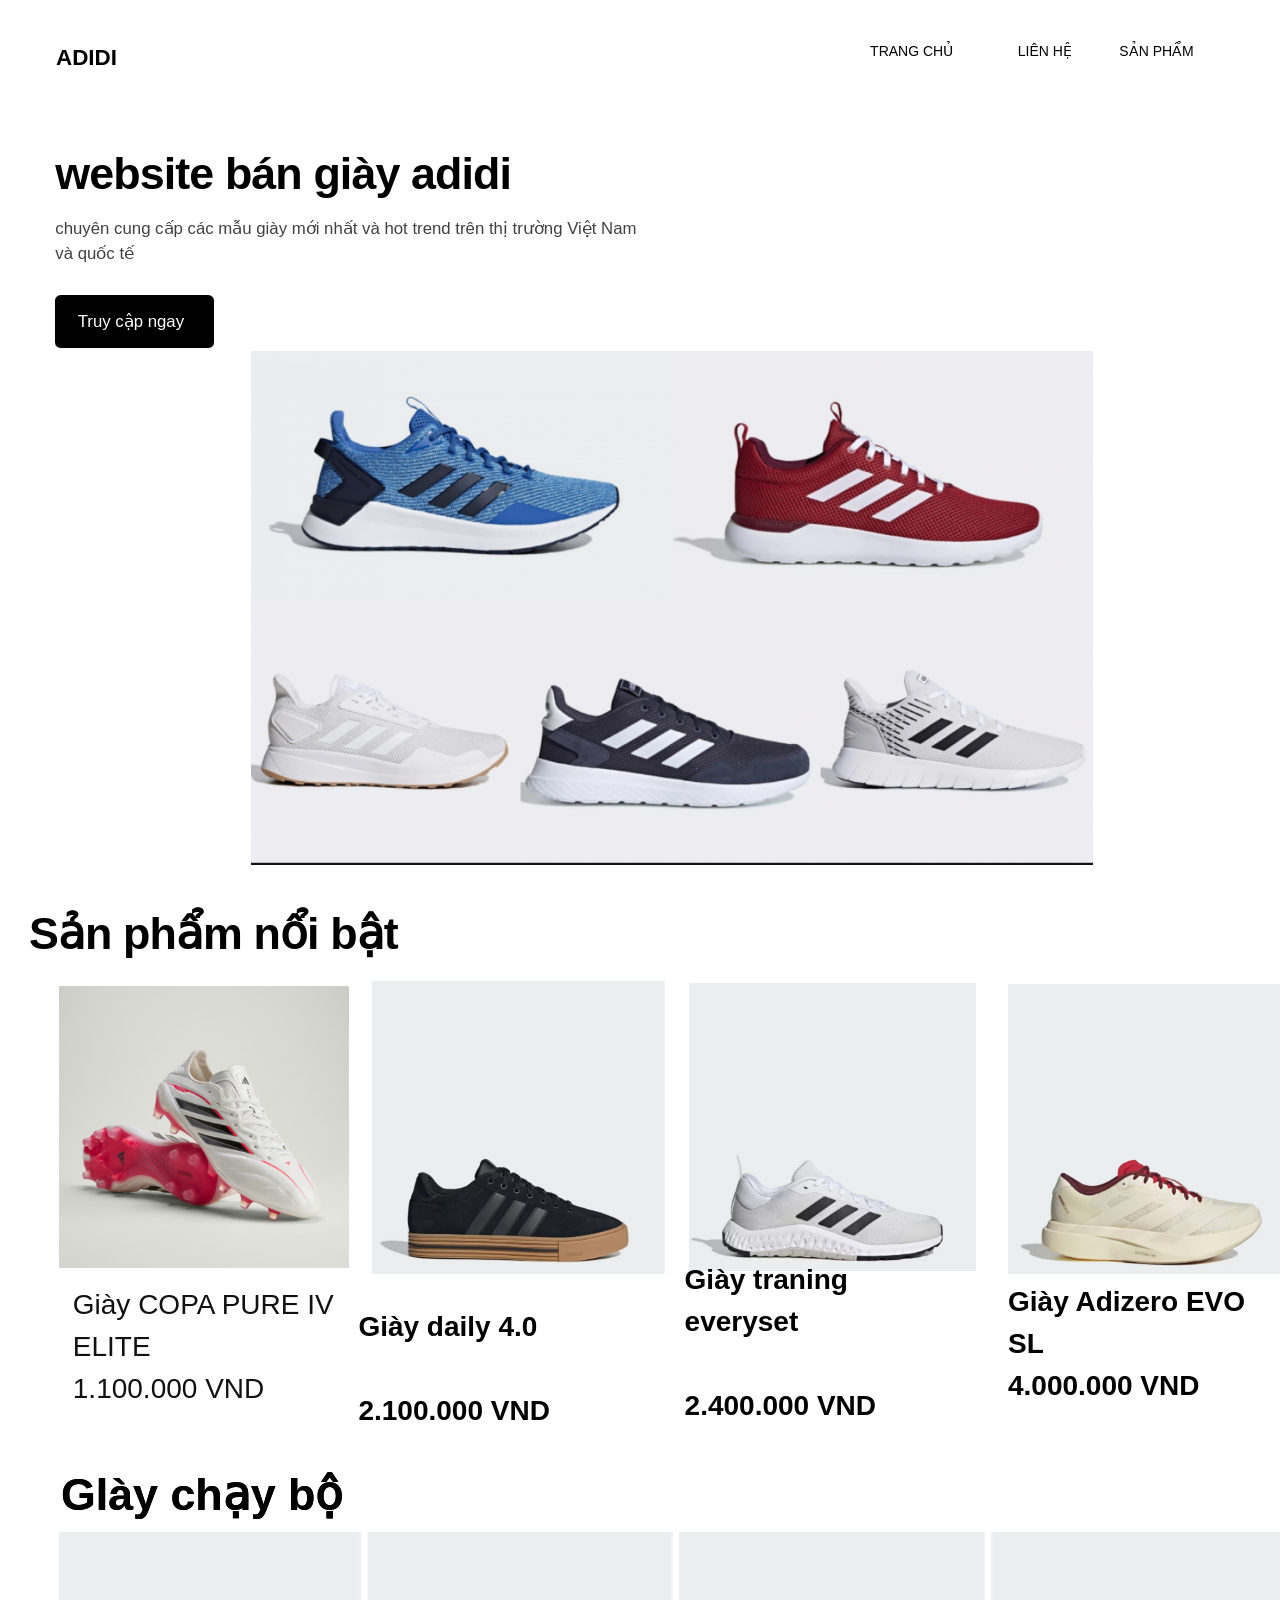
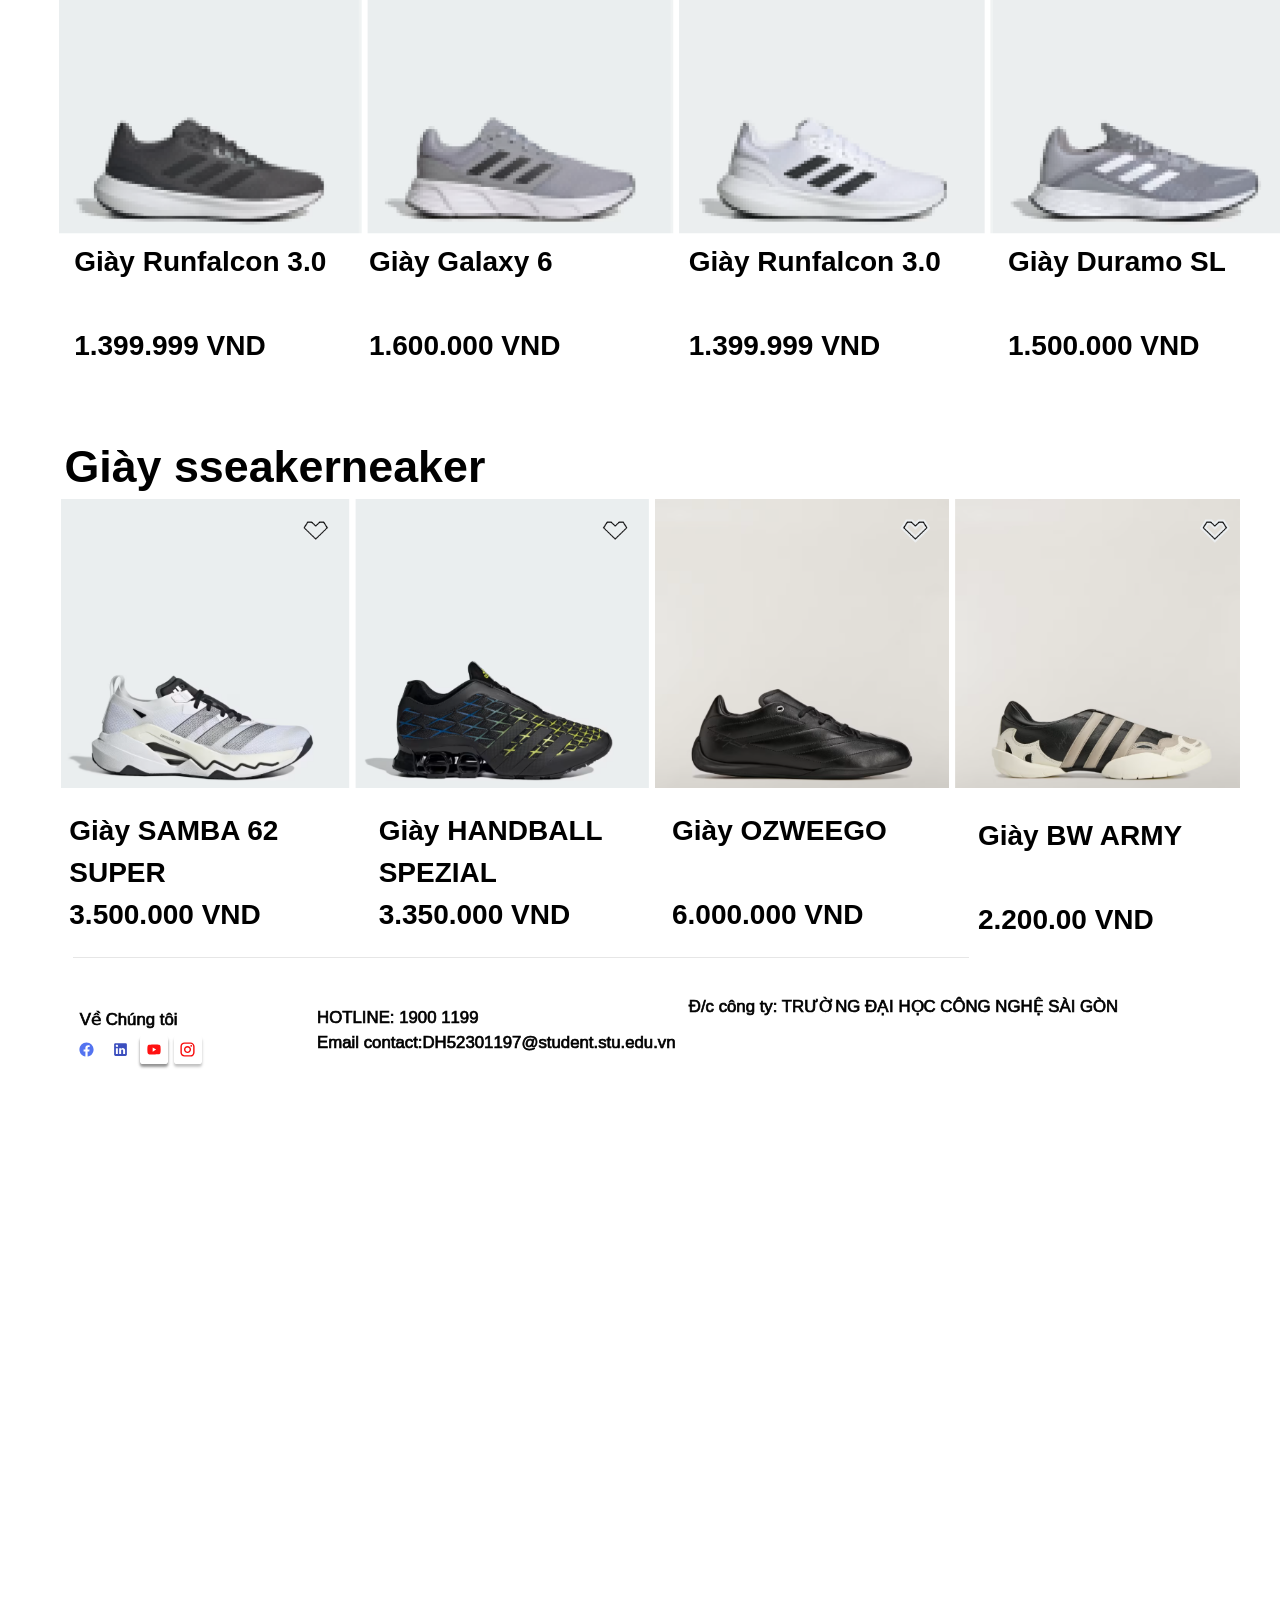
<file: index.html>
<!DOCTYPE html>
<html lang="en">
<head>
  <meta charset="UTF-8">
  <meta http-equiv="X-UA-Compatible" content="IE=edge">
  <meta name="viewport" content="width=device-width, initial-scale=1.0">
  <link rel="stylesheet" href="./vars.css">
  <link rel="stylesheet" href="./style.css">
  
  
  <style>
   a,
   button,
   input,
   select,
   h1,
   h2,
   h3,
   h4,
   h5,
   * {
       box-sizing: border-box;
       margin: 0;
       padding: 0;
       border: none;
       text-decoration: none;
       background: none;
   
       -webkit-font-smoothing: antialiased;
   }
   
   menu, ol, ul {
       list-style-type: none;
       margin: 0;
       padding: 0;
   }
   </style>
  <title>Document</title>
</head>
<body>
  <div class="landing-page">
    <div class="section-heading">Section heading</div>
    <div class="cards">
      <div class="customer-quote">
        <div class="a-terrific-piece-of-praise">“A terrific piece of praise”</div>
        <div class="avatar">
          <img class="avatar2" src="avatar1.png" />
          <div class="frame-2610301">
            <div class="name">Name</div>
            <div class="description">Description</div>
          </div>
        </div>
      </div>
      <div class="customer-quote2">
        <div class="a-fantastic-bit-of-feedback">
          “A fantastic bit of feedback”
        </div>
        <div class="avatar">
          <img class="avatar2" src="avatar3.png" />
          <div class="frame-2610301">
            <div class="name">Name</div>
            <div class="description">Description</div>
          </div>
        </div>
      </div>
      <div class="customer-quote2">
        <div class="a-genuinely-glowing-review">“A genuinely glowing review”</div>
        <div class="avatar">
          <img class="avatar2" src="avatar5.png" />
          <div class="frame-2610301">
            <div class="name">Name</div>
            <div class="description">Description</div>
          </div>
        </div>
      </div>
    </div>
    <div class="navigation-footer">
      <div class="social-icons">
        <div class="buttons-icon">
          <img class="icon" src="icon0.svg" />
        </div>
        <div class="buttons-icon">
          <img class="icon2" src="icon1.svg" />
        </div>
        <div class="buttons-icon2">
          <img class="icon3" src="icon2.svg" />
        </div>
        <div class="buttons-icon3">
          <img class="icon4" src="icon3.svg" />
        </div>
      </div>
      <div class="divider"></div>
      <div class="v-ch-ng-t-i">Về Chúng tôi</div>
      <div class="hotline-1900-1199-email-contact-dh-52301197-student-stu-edu-vn">
        HOTLINE: 1900 1199
        <br />
        Email contact:DH52301197@student.stu.edu.vn
      </div>
      <div class="c-c-ng-ty-tr-ng-i-h-c-c-ng-ngh-s-i-g-n">
        Đ/c công ty: TRƯỜNG ĐẠI HỌC CÔNG NGHỆ SÀI GÒN
      </div>
    </div>
    <div class="navigation">
      <div class="adidi">ADIDI</div>
      <div class="trang-ch">TRANG CHỦ</div>
      <div class="s-n-ph-m">SẢN PHẨM</div>
      <div class="li-n-h">LIÊN HỆ</div>
    </div>
    <div class="s-n-ph-m-n-i-b-t">Sản phẩm nổi bật</div>
    <div class="frame-1321317456">
      <img
        class="nh-ch-p-m-n-h-nh-2026-03-14-192230-1"
        src="nh-ch-p-m-n-h-nh-2026-03-14-192230-10.png"
      />
      <img
        class="nh-ch-p-m-n-h-nh-2026-03-14-130114-1"
        src="nh-ch-p-m-n-h-nh-2026-03-14-130114-10.png"
      />
      <img
        class="nh-ch-p-m-n-h-nh-2026-03-14-130318-1"
        src="nh-ch-p-m-n-h-nh-2026-03-14-130318-10.png"
      />
    </div>
    <div class="section">
      <div class="buttons">
        <div class="button">
          <div class="button2">Button</div>
        </div>
        <div class="button3">
          <div class="secondary-button">Secondary button</div>
        </div>
      </div>
      <div class="section-heading2">Section heading</div>
    </div>
    <div class="copy">
      <div class="page-title">
        <div class="website-b-n-gi-y-adidi">website bán giày adidi</div>
        <div
          class="chuy-n-cung-c-p-c-c-m-u-gi-y-m-i-nh-t-v-hot-trend-tr-n-th-tr-ng-vi-t-nam-v-qu-c-t"
        >
          chuyên cung cấp các mẫu giày mới nhất và hot trend trên thị trường Việt
          Nam và quốc tế
        </div>
      </div>
      <div class="truy-c-p-ngay">
        <div class="truy-c-p-ngay2">Truy cập ngay</div>
      </div>
    </div>
    <img
      class="nh-ch-p-m-n-h-nh-2026-03-14-125621-1"
      src="nh-ch-p-m-n-h-nh-2026-03-14-125621-10.png"
    />
    <div class="gi-y-copa-pure-iv-elite-1-100-000-vnd">
      Giày COPA PURE IV ELITE
      <br />
      1.100.000 VND
    </div>
    <div class="gi-y-daily-4-0-2-100-000-vnd">
      Giày daily 4.0
      <br />
      <br />
      2.100.000 VND
      <br />
    </div>
    <div class="gi-y-traning-everyset-2-400-000-vnd">
      Giày traning everyset
      <br />
      <br />
      2.400.000 VND
    </div>
    <div class="gi-y-ch-y-b">GIày chạy bộ</div>
    <div class="gi-y-ch-y-b">Giày chạy bộ</div>
    <img
      class="nh-ch-p-m-n-h-nh-2026-03-14-133407-1"
      src="nh-ch-p-m-n-h-nh-2026-03-14-133407-10.png"
    />
    <div class="gi-y-adizero-evo-sl-4-000-000-vnd">
      Giày Adizero EVO SL
      <br />
      4.000.000 VND
    </div>
    <img
      class="nh-ch-p-m-n-h-nh-2026-03-14-192423-1"
      src="nh-ch-p-m-n-h-nh-2026-03-14-192423-10.png"
    />
    <div class="gi-y-runfalcon-3-0-1-399-999-vnd">
      Giày Runfalcon 3.0
      <br />
      <br />
      1.399.999 VND
    </div>
    <div class="gi-y-galaxy-6-1-600-000-vnd">
      Giày Galaxy 6
      <br />
      <br />
      1.600.000 VND
    </div>
    <div class="gi-y-runfalcon-3-0-1-399-999-vnd2">
      Giày Runfalcon 3.0
      <br />
      <br />
      1.399.999 VND
    </div>
    <div class="gi-y-duramo-sl-1-500-000-vnd">
      Giày Duramo SL
      <br />
      <br />
      1.500.000 VND
    </div>
    <div class="gi-y-sseakerneaker">Giày sseakerneaker</div>
    <div class="gi-y-samba-62-super-3-500-000-vnd">
      Giày SAMBA 62 SUPER
      <br />
      3.500.000 VND
    </div>
    <div class="gi-y-handball-spezial-3-350-000-vnd">
      Giày HANDBALL SPEZIAL
      <br />
      3.350.000 VND
    </div>
    <div class="gi-y-ozweego-6-000-000-vnd">
      Giày OZWEEGO
      <br />
      <br />
      6.000.000 VND
    </div>
    <div class="gi-y-bw-army-2-200-00-vnd">
      Giày BW ARMY
      <br />
      <br />
      2.200.00 VND
    </div>
    <img class="image-4" src="image-40.png" />
  </div>
  
</body>
</html>
</file>
<file: vars.css>
/* Figma Styles of your File */
:root {
  /* Colors */
  /* Fonts */
  --text-font-family: Roboto-SemiBold, sans-serif;
  --text-font-size: 40px;
  --text-line-height: 150%;
  --text-font-weight: 600;
  --text-font-style: normal;
  --text-font-family: Inter-Medium, sans-serif;
  --text-font-size: 20px;
  --text-line-height: 150%;
  --text-font-weight: 500;
  --text-font-style: normal;

  /* Effects */
}
/* Figma Color Variables of your File */
</file>
<file: style.css>
body {
  margin: 0;
  zoom: 0.7; /* Thu nhỏ toàn bộ trang web xuống 70% để vừa màn hình */
  overflow-x: hidden; /* Ẩn thanh cuộn ngang bên dưới đáy màn hình */
}

img {
  max-width: 100%;
}
.landing-page,
.landing-page * {
  box-sizing: border-box;
}
.landing-page {
  background: #ffffff;
  height: 3963px;
  position: relative;
  overflow: hidden;
}
.section-heading {
  color: #000000;
  text-align: left;
  font-family: "Inter-SemiBold", sans-serif;
  font-size: 48px;
  letter-spacing: -0.02em;
  font-weight: 600;
  position: absolute;
  left: calc(50% - 760px);
  top: 3857px;
  width: 625px;
}
.cards {
  display: flex;
  flex-direction: row;
  gap: var(--spacing-sm, 32px);
  align-items: flex-start;
  justify-content: flex-start;
  width: 1280px;
  position: absolute;
  left: 80px;
  top: 3963px;
}
.customer-quote {
  background: #ffffff;
  border-radius: 12px;
  border-style: solid;
  border-color: var(--var-color-border, #e6e6e6);
  border-width: 1px;
  padding: var(--spacing-sm, 32px);
  display: flex;
  flex-direction: column;
  gap: var(--spacing-m, 48px);
  align-items: flex-start;
  justify-content: flex-start;
  flex: 1;
  position: relative;
}
.a-terrific-piece-of-praise {
  color: #000000;
  text-align: left;
  font-family: "Inter-Medium", sans-serif;
  font-size: 24px;
  line-height: 150%;
  font-weight: 500;
  position: relative;
  align-self: stretch;
}
.avatar {
  display: flex;
  flex-direction: row;
  gap: 16px;
  align-items: center;
  justify-content: flex-start;
  flex-shrink: 0;
  position: relative;
}
.avatar2 {
  background: linear-gradient(to left, #d9d9d9, #d9d9d9);
  border-radius: 50%;
  flex-shrink: 0;
  width: 45px;
  height: 45px;
  position: relative;
  object-fit: cover;
}
.frame-2610301 {
  display: flex;
  flex-direction: column;
  gap: 2px;
  align-items: flex-start;
  justify-content: flex-start;
  flex-shrink: 0;
  position: relative;
}
.name {
  color: #000000;
  text-align: left;
  font-family: var(--small-text-font-family, "Inter-Medium", sans-serif);
  font-size: var(--small-text-font-size, 16px);
  line-height: var(--small-text-line-height, 150%);
  font-weight: var(--small-text-font-weight, 500);
  position: relative;
  display: flex;
  align-items: center;
  justify-content: flex-start;
}
.description {
  color: #828282;
  text-align: left;
  font-family: var(--small-text-font-family, "Inter-Medium", sans-serif);
  font-size: var(--small-text-font-size, 16px);
  line-height: var(--small-text-line-height, 150%);
  font-weight: var(--small-text-font-weight, 500);
  position: relative;
  display: flex;
  align-items: center;
  justify-content: flex-start;
}
.customer-quote2 {
  background: #ffffff;
  border-radius: 12px;
  border-style: solid;
  border-color: var(--var-color-border, #e6e6e6);
  border-width: 1px;
  padding: var(--spacing-sm, 32px);
  display: flex;
  flex-direction: column;
  gap: var(--spacing-m, 48px);
  align-items: flex-start;
  justify-content: flex-start;
  align-self: stretch;
  flex: 1;
  position: relative;
}
.a-fantastic-bit-of-feedback {
  color: #000000;
  text-align: left;
  font-family: "Inter-Medium", sans-serif;
  font-size: 24px;
  line-height: 150%;
  font-weight: 500;
  position: relative;
  align-self: stretch;
}
.a-genuinely-glowing-review {
  color: #000000;
  text-align: left;
  font-family: "Inter-Medium", sans-serif;
  font-size: 24px;
  line-height: 150%;
  font-weight: 500;
  position: relative;
  align-self: stretch;
}
.navigation-footer {
  background: #ffffff;
  height: 264px;
  position: absolute;
  right: -24px;
  left: 24px;
  bottom: 46px;
  overflow: hidden;
}
.social-icons {
  display: flex;
  flex-direction: row;
  gap: var(--spacing-xs, 8px);
  align-items: flex-start;
  justify-content: flex-start;
  width: 184px;
  height: 40px;
  position: absolute;
  left: 80px;
  top: 112px;
}
.buttons-icon {
  border-radius: 4px;
  padding: 8px;
  flex-shrink: 0;
  width: 40px;
  height: 40px;
  position: relative;
}
.icon {
  width: 24px;
  height: 24px;
  position: absolute;
  left: 8px;
  top: 8px;
  overflow: visible;
}
.icon2 {
  width: 24px;
  height: 24px;
  position: absolute;
  left: 8px;
  top: 8px;
  overflow: visible;
}
.buttons-icon2 {
  border-radius: 4px;
  padding: 8px;
  flex-shrink: 0;
  width: 40px;
  height: 40px;
  position: relative;
  box-shadow: 0px 4px 4px 0px rgba(0, 0, 0, 0.25),
    0px 4px 4px 0px rgba(0, 0, 0, 0.25);
}
.icon3 {
  width: 24px;
  height: 24px;
  position: absolute;
  left: 8px;
  top: 8px;
  overflow: visible;
}
.buttons-icon3 {
  border-radius: 4px;
  padding: 8px;
  flex-shrink: 0;
  width: 40px;
  height: 40px;
  position: relative;
  box-shadow: 0px 4px 4px 0px rgba(0, 0, 0, 0.25);
}
.icon4 {
  width: 24px;
  height: 24px;
  position: absolute;
  left: 8px;
  top: 8px;
  overflow: visible;
}
.divider {
  margin-top: -1px;
  border-style: solid;
  border-color: #e6e6e6;
  border-width: 1px 0 0 0;
  width: 1280px;
  height: 0px;
  position: absolute;
  left: 80px;
  top: 1px;
  transform-origin: 0 0;
  transform: rotate(0deg) scale(1, 1);
}
.v-ch-ng-t-i {
  color: #000000;
  text-align: left;
  font-family: var(--subheading-font-family, "Inter-Regular", sans-serif);
  font-size: var(--subheading-font-size, 24px);
  line-height: var(--subheading-line-height, 150%);
  font-weight: var(--subheading-font-weight, 400);
  position: absolute;
  left: 90px;
  top: 47px;
  width: 193px;
  height: 84px;
  display: flex;
  align-items: center;
  justify-content: flex-start;
  -webkit-text-stroke: 1px #000000;
}
.hotline-1900-1199-email-contact-dh-52301197-student-stu-edu-vn {
  color: #000000;
  text-align: left;
  font-family: var(--subheading-font-family, "Inter-Regular", sans-serif);
  font-size: var(--subheading-font-size, 24px);
  line-height: var(--subheading-line-height, 150%);
  font-weight: var(--subheading-font-weight, 400);
  position: absolute;
  left: 429px;
  top: 47px;
  width: 515px;
  height: 114px;
  display: flex;
  align-items: center;
  justify-content: flex-start;
  -webkit-text-stroke: 1px #000000;
}
.c-c-ng-ty-tr-ng-i-h-c-c-ng-ngh-s-i-g-n {
  color: #000000;
  text-align: left;
  font-family: var(--subheading-font-family, "Inter-Regular", sans-serif);
  font-size: var(--subheading-font-size, 24px);
  line-height: var(--subheading-line-height, 150%);
  font-weight: var(--subheading-font-weight, 400);
  position: absolute;
  left: 960px;
  top: 17px;
  width: 725px;
  height: 106px;
  display: flex;
  align-items: center;
  justify-content: flex-start;
  -webkit-text-stroke: 1px #000000;
}
.navigation {
  background: #ffffff;
  height: 164px;
  position: absolute;
  right: 0px;
  left: 0px;
  top: 0px;
  overflow: hidden;
}
.adidi {
  color: #000000;
  text-align: left;
  font-family: "Roboto-Bold", sans-serif;
  font-size: 32px;
  line-height: 150%;
  font-weight: 700;
  position: absolute;
  left: 80px;
  top: 58px;
  display: flex;
  align-items: center;
  justify-content: flex-start;
}
.trang-ch {
  color: #000000;
  text-align: left;
  font-family: var(--body-text-font-family, "Inter-Medium", sans-serif);
  font-size: var(--body-text-font-size, 20px);
  line-height: var(--body-text-line-height, 150%);
  font-weight: var(--body-text-font-weight, 500);
  position: absolute;
  left: 1243px;
  top: 56px;
  width: 155px;
  height: 35px;
  display: flex;
  align-items: center;
  justify-content: flex-start;
}
.s-n-ph-m {
  color: #000000;
  text-align: left;
  font-family: var(--body-text-font-family, "Inter-Medium", sans-serif);
  font-size: var(--body-text-font-size, 20px);
  line-height: var(--body-text-line-height, 150%);
  font-weight: var(--body-text-font-weight, 500);
  position: absolute;
  left: 1599px;
  top: 54px;
  width: 198px;
  height: 40px;
  display: flex;
  align-items: center;
  justify-content: flex-start;
}
.li-n-h {
  color: #000000;
  text-align: left;
  font-family: var(--body-text-font-family, "Inter-Medium", sans-serif);
  font-size: var(--body-text-font-size, 20px);
  line-height: var(--body-text-line-height, 150%);
  font-weight: var(--body-text-font-weight, 500);
  position: absolute;
  left: 1454px;
  top: 49px;
  width: 172px;
  height: 50px;
  display: flex;
  align-items: center;
  justify-content: flex-start;
}
.s-n-ph-m-n-i-b-t {
  color: #000000;
  text-align: left;
  font-family: "Roboto-SemiBold", sans-serif;
  font-size: 64px;
  letter-spacing: -0.02em;
  font-weight: 600;
  position: absolute;
  left: calc(50% - 873px);
  top: 1296px;
  width: 624px;
  height: 104px;
}
.frame-1321317456 {
  display: flex;
  flex-direction: row;
  gap: 32px;
  align-items: center;
  justify-content: flex-start;
  width: 1305px;
  position: absolute;
  left: 84px;
  top: 1400px;
}
.nh-ch-p-m-n-h-nh-2026-03-14-192230-1 {
  flex-shrink: 0;
  width: 414px;
  height: 404px;
  position: relative;
  object-fit: cover;
  aspect-ratio: 414/404;
}
.nh-ch-p-m-n-h-nh-2026-03-14-130114-1 {
  flex-shrink: 0;
  width: 422px;
  height: 420px;
  position: relative;
  object-fit: cover;
  aspect-ratio: 422/420;
}
.nh-ch-p-m-n-h-nh-2026-03-14-130318-1 {
  flex-shrink: 0;
  width: 411px;
  height: 412px;
  position: relative;
  object-fit: cover;
  aspect-ratio: 411/412;
}
.section {
  background: #f7f7f7;
  width: 1440px;
  height: 236px;
  position: absolute;
  left: 0px;
  top: 4311px;
  overflow: hidden;
}
.buttons {
  display: flex;
  flex-direction: row;
  gap: 24px;
  align-items: center;
  justify-content: flex-end;
  position: absolute;
  right: 80px;
  top: 80px;
}
.button {
  background: #000000;
  border-radius: 8px;
  padding: 20px 32px 20px 32px;
  display: flex;
  flex-direction: row;
  gap: 8px;
  align-items: center;
  justify-content: flex-start;
  flex-shrink: 0;
  position: relative;
  box-shadow: var(
    --button-shadow-box-shadow,
    0px 1px 2px 0px rgba(0, 0, 0, 0.05)
  );
}
.button2 {
  color: #ffffff;
  text-align: left;
  font-family: "Inter-Medium", sans-serif;
  font-size: 24px;
  line-height: 150%;
  font-weight: 500;
  position: relative;
  display: flex;
  align-items: center;
  justify-content: flex-start;
}
.button3 {
  background: #e6e6e6;
  border-radius: 8px;
  padding: 20px 32px 20px 32px;
  display: flex;
  flex-direction: row;
  gap: 8px;
  align-items: center;
  justify-content: flex-start;
  flex-shrink: 0;
  position: relative;
  box-shadow: var(
    --button-shadow-box-shadow,
    0px 1px 2px 0px rgba(0, 0, 0, 0.05)
  );
}
.secondary-button {
  color: var(--var-color-text, rgba(0, 0, 0, 0.9));
  text-align: left;
  font-family: "Inter-Medium", sans-serif;
  font-size: 24px;
  line-height: 150%;
  font-weight: 500;
  position: relative;
  display: flex;
  align-items: center;
  justify-content: flex-start;
}
.section-heading2 {
  color: #000000;
  text-align: left;
  font-family: "Inter-SemiBold", sans-serif;
  font-size: 48px;
  letter-spacing: -0.02em;
  font-weight: 600;
  position: absolute;
  left: calc(50% - 640px);
  top: 89px;
  width: 625px;
}
.copy {
  display: flex;
  flex-direction: column;
  gap: 40px;
  align-items: flex-start;
  justify-content: flex-start;
  width: 844px;
  position: absolute;
  left: 79px;
  top: 212px;
}
.page-title {
  display: flex;
  flex-direction: column;
  gap: 24px;
  align-items: flex-start;
  justify-content: flex-start;
  align-self: stretch;
  flex-shrink: 0;
  position: relative;
}
.website-b-n-gi-y-adidi {
  color: #000000;
  text-align: left;
  font-family: "Inter-Bold", sans-serif;
  font-size: 64px;
  letter-spacing: -0.02em;
  font-weight: 700;
  position: relative;
  align-self: stretch;
}
.chuy-n-cung-c-p-c-c-m-u-gi-y-m-i-nh-t-v-hot-trend-tr-n-th-tr-ng-vi-t-nam-v-qu-c-t {
  color: rgba(0, 0, 0, 0.75);
  text-align: left;
  font-family: var(--subheading-font-family, "Inter-Regular", sans-serif);
  font-size: var(--subheading-font-size, 24px);
  line-height: var(--subheading-line-height, 150%);
  font-weight: var(--subheading-font-weight, 400);
  position: relative;
  align-self: stretch;
  display: flex;
  align-items: center;
  justify-content: flex-start;
}
.truy-c-p-ngay {
  background: #000000;
  border-radius: 8px;
  padding: 20px 32px 20px 32px;
  flex-shrink: 0;
  width: 227px;
  height: 76px;
  position: relative;
  box-shadow: var(
    --button-shadow-box-shadow,
    0px 1px 2px 0px rgba(0, 0, 0, 0.05)
  );
}
.truy-c-p-ngay2 {
  color: #ffffff;
  text-align: left;
  font-family: "Inter-Medium", sans-serif;
  font-size: 24px;
  line-height: 150%;
  font-weight: 500;
  position: absolute;
  left: 32px;
  top: 20px;
  display: flex;
  align-items: center;
  justify-content: flex-start;
}
.nh-ch-p-m-n-h-nh-2026-03-14-125621-1 {
  width: 1203px;
  height: 735px;
  position: absolute;
  left: 359px;
  top: 501px;
  object-fit: cover;
  aspect-ratio: 1203/735;
}
.gi-y-copa-pure-iv-elite-1-100-000-vnd {
  color: #121111;
  text-align: left;
  font-family: "Inter-Medium", sans-serif;
  font-size: 40px;
  line-height: 150%;
  font-weight: 500;
  position: absolute;
  left: 104px;
  top: 1884px;
  width: 400px;
  height: 80px;
  display: flex;
  align-items: center;
  justify-content: flex-start;
}
.gi-y-daily-4-0-2-100-000-vnd {
  color: #000000;
  text-align: left;
  font-family: "Roboto-SemiBold", sans-serif;
  font-size: 40px;
  line-height: 150%;
  font-weight: 600;
  position: absolute;
  left: 512px;
  top: 1911px;
  width: 354px;
  height: 90px;
  display: flex;
  align-items: center;
  justify-content: flex-start;
}
.gi-y-traning-everyset-2-400-000-vnd {
  color: #000000;
  text-align: left;
  font-family: "Roboto-SemiBold", sans-serif;
  font-size: 40px;
  line-height: 150%;
  font-weight: 600;
  position: absolute;
  left: 978px;
  top: 1874px;
  width: 385px;
  height: 90px;
  display: flex;
  align-items: center;
  justify-content: flex-start;
}
.gi-y-ch-y-b {
  color: #000000;
  text-align: left;
  font-family: "Roboto-SemiBold", sans-serif;
  font-size: 64px;
  line-height: 150%;
  font-weight: 600;
  position: absolute;
  left: 87px;
  top: 2092px;
  width: 584px;
  height: 87px;
  display: flex;
  align-items: center;
  justify-content: flex-start;
}
.nh-ch-p-m-n-h-nh-2026-03-14-133407-1 {
  width: 412px;
  height: 414px;
  position: absolute;
  left: 1440px;
  top: 1406px;
  object-fit: cover;
  aspect-ratio: 412/414;
}
.gi-y-adizero-evo-sl-4-000-000-vnd {
  color: #000000;
  text-align: left;
  font-family: "Roboto-SemiBold", sans-serif;
  font-size: 40px;
  line-height: 150%;
  font-weight: 600;
  position: absolute;
  left: 1440px;
  top: 1847px;
  width: 366px;
  height: 146px;
  display: flex;
  align-items: center;
  justify-content: flex-start;
}
.nh-ch-p-m-n-h-nh-2026-03-14-192423-1 {
  width: 1768px;
  height: 434px;
  position: absolute;
  left: 84px;
  top: 2189px;
  object-fit: cover;
  aspect-ratio: 1768/434;
}
.gi-y-runfalcon-3-0-1-399-999-vnd {
  color: #000000;
  text-align: left;
  font-family: "Roboto-SemiBold", sans-serif;
  font-size: 40px;
  line-height: 150%;
  font-weight: 600;
  position: absolute;
  left: 106px;
  top: 2658px;
  width: 406px;
  height: 123px;
  display: flex;
  align-items: center;
  justify-content: flex-start;
}
.gi-y-galaxy-6-1-600-000-vnd {
  color: #000000;
  text-align: left;
  font-family: "Roboto-SemiBold", sans-serif;
  font-size: 40px;
  line-height: 150%;
  font-weight: 600;
  position: absolute;
  left: 527px;
  top: 2652px;
  width: 425px;
  height: 135px;
  display: flex;
  align-items: center;
  justify-content: flex-start;
}
.gi-y-runfalcon-3-0-1-399-999-vnd2 {
  color: #000000;
  text-align: left;
  font-family: "Roboto-SemiBold", sans-serif;
  font-size: 40px;
  line-height: 150%;
  font-weight: 600;
  position: absolute;
  left: 984px;
  top: 2628px;
  width: 403px;
  height: 183px;
  display: flex;
  align-items: center;
  justify-content: flex-start;
}
.gi-y-duramo-sl-1-500-000-vnd {
  color: #000000;
  text-align: left;
  font-family: "Roboto-SemiBold", sans-serif;
  font-size: 40px;
  line-height: 150%;
  font-weight: 600;
  position: absolute;
  left: 1440px;
  top: 2641px;
  width: 428px;
  height: 157px;
  display: flex;
  align-items: center;
  justify-content: flex-start;
}
.gi-y-sseakerneaker {
  color: #000000;
  text-align: left;
  font-family: "Roboto-SemiBold", sans-serif;
  font-size: 64px;
  line-height: 150%;
  font-weight: 600;
  position: absolute;
  left: 92px;
  top: 2883px;
  width: 619px;
  height: 138px;
  display: flex;
  align-items: center;
  justify-content: flex-start;
}
.gi-y-samba-62-super-3-500-000-vnd {
  color: #000000;
  text-align: left;
  font-family: "Roboto-SemiBold", sans-serif;
  font-size: 40px;
  line-height: 150%;
  font-weight: 600;
  position: absolute;
  left: 99px;
  top: 3491px;
  width: 398px;
  height: 84px;
  display: flex;
  align-items: center;
  justify-content: flex-start;
}
.gi-y-handball-spezial-3-350-000-vnd {
  color: #000000;
  text-align: left;
  font-family: "Roboto-SemiBold", sans-serif;
  font-size: 40px;
  line-height: 150%;
  font-weight: 600;
  position: absolute;
  left: 541px;
  top: 3482px;
  width: 391px;
  height: 102px;
  display: flex;
  align-items: center;
  justify-content: flex-start;
}
.gi-y-ozweego-6-000-000-vnd {
  color: #000000;
  text-align: left;
  font-family: "Roboto-SemiBold", sans-serif;
  font-size: 40px;
  line-height: 150%;
  font-weight: 600;
  position: absolute;
  left: 960px;
  top: 3476px;
  width: 330px;
  height: 114px;
  display: flex;
  align-items: center;
  justify-content: flex-start;
}
.gi-y-bw-army-2-200-00-vnd {
  color: #000000;
  text-align: left;
  font-family: "Roboto-SemiBold", sans-serif;
  font-size: 40px;
  line-height: 150%;
  font-weight: 600;
  position: absolute;
  left: 1397px;
  top: 3474px;
  width: 349px;
  height: 133px;
  display: flex;
  align-items: center;
  justify-content: flex-start;
}
.image-4 {
  width: 1685px;
  height: 412px;
  position: absolute;
  left: 87px;
  top: 2999px;
  object-fit: cover;
  aspect-ratio: 1685/412;
}
</file>
